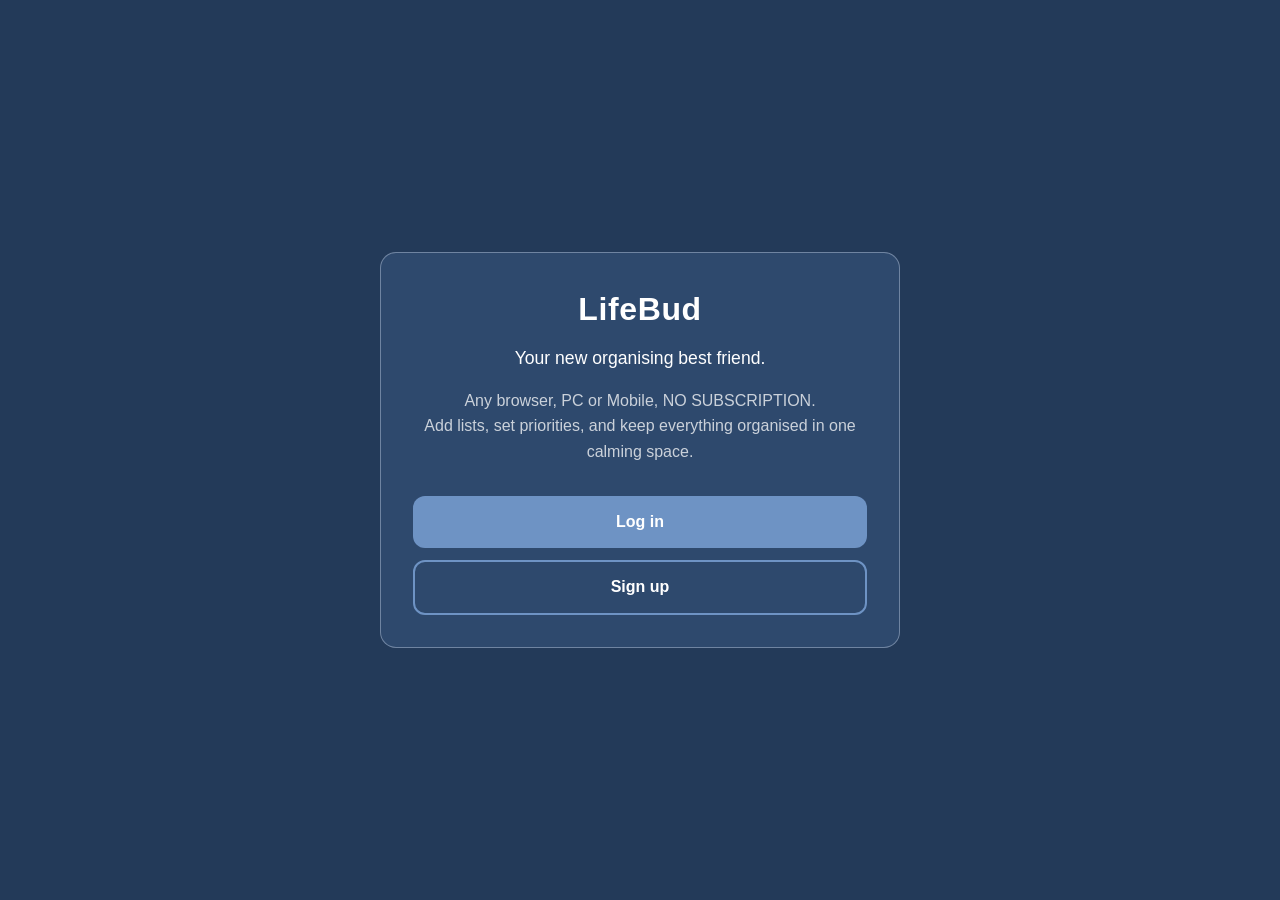
<file: index.html>
<!DOCTYPE html>
<html lang="en">

  <!--
    Landing page:
    We gave our landing page it's own file rather than hiding everything on one giant page because
    it is easier for us to read and debug, and each Figma screen maps to one HTML file
    the way we planned the app flow. 
  -->

  <head>

    <!--
      Standard page setup plus our four stylesheets.
      See login.html for more information.
    -->

    <meta charset="UTF-8" />
    <meta name="viewport" content="width=device-width, initial-scale=1.0" />
    <title>LifeBud | Welcome</title>
    <link rel="stylesheet" href="css/theme.css" />
    <link rel="stylesheet" href="css/base.css" />
    <link rel="stylesheet" href="css/components.css" />
    <link rel="stylesheet" href="css/pages.css" />
  </head>
  <body>

    <!--
      Main section for the welcome screen.
      The class page center is styled in pages.css with flexbox so our card panel sits
      in the middle on a phone or a wide monitor without us hard coding positions.
    -->

    <main class="page-center">

      <!--
        Welcome card. 
        Holds the logo text.        
      -->

      <section class="card welcome-card">
        <h1 class="logo">LifeBud</h1>
        <p class="welcome-card__tagline">Your new organising best friend.</p>
        <p class="welcome-card__text">
          Any browser, PC or Mobile, NO SUBSCRIPTION.<br />
          Add lists, set priorities, and keep everything organised in one calming space.
        </p>

        <!--
          Button row.
          Log in is primary and Sign up is secondary to match the visual hierarchy on our Figma design.
          We use type="button" not submit because there is no <form> on this page.
          The ids welcome-login and welcome-signup are how ui.js finds these buttons in
          setupWelcomePage() and calls Navigation. We could use <a href> links in the future instead,
          but buttons plus Navigation keep all our page jumps in one JavaScript class.
        -->

        <div class="welcome-card__actions">
          <button type="button" class="btn btn--primary" id="welcome-login">Log in</button>
          <button type="button" class="btn btn--secondary" id="welcome-signup">Sign up</button>
        </div>
      </section>
    </main>

    <!--
      Scripts at the bottom so the HTML paints before JavaScript runs.
      We only load Theme, Navigation, ui, and main here.
      See login.html for more information.
    -->

    <script src="js/classes/Theme.js"></script>
    <script src="js/classes/Navigation.js"></script>
    <script src="js/ui.js"></script>
    <script src="js/main.js"></script>
  </body>
</html>
</file>
<file: css/theme.css>
/* THis file holds all of our design values in one place as CSS variables. Keeping them here
   means if we ever want to change a colour, font, or spacing value we only need to update it
   once and it will flow through to every part of the app that uses it. The variables are
   grouped into colours, fonts, spacing, border radius, and layout widths so they are easy
   to find. These values match our Figma design and are mirrored in Theme.js, which is an
   OOP JavaScript class that applies the same values to the page at runtime so the live
   theme always comees from one source of truth rather than being hard coded in multiple
   places.*/
   
:root {
  /* Colours */
  --color-primary: #6e93c4;
  --color-white: #ffffff;
  --color-panel: #2e496d;
  --color-muted: rgba(201, 201, 201, 0.29);
  --color-background: #233a59;
  --color-accent-light: #bfcddf;
  --color-background-deep: #1a2d45;
  --color-border: rgba(191, 205, 223, 0.45);
  --color-text-muted: rgba(255, 255, 255, 0.75);
  --color-danger: #c45c5c;
  --color-priority-high: #c45c5c;
  --color-priority-medium: #c4a35c;
  --color-priority-low: #5c9a6e;

  /* Fonts */
  --font-logo: "Tahoma", "Segoe UI", sans-serif;
  --font-body: "Segoe UI", Tahoma, sans-serif;

  /* Spacing */
  --space-xs: 0.5rem;
  --space-sm: 0.75rem;
  --space-md: 1rem;
  --space-lg: 1.5rem;
  --space-xl: 2rem;

  /* Border radius */
  --radius-sm: 8px;
  --radius-md: 12px;
  --radius-lg: 16px;

  /* Layout widths */
  --sidebar-width: 200px;
  --upcoming-width: 260px;
  --max-page-width: 1200px;
  --max-auth-width: 420px;
  --max-welcome-width: 520px;
}
</file>
<file: css/base.css>
/* We apply box sizing to every element and its before and after elements so that padding
   and borders are counted as part of the width rather than added on top of it. We also clear
   the default margin and padding that browsers add to elements since we want to control our
   own spacing consistently across our whole application.*/

*,
*::before,
*::after {
  box-sizing: border-box;
  margin: 0;
  padding: 0;
}

/* Setting the root font size to 16px means every rem value in our stylesheets works off this
   number, so if we ever needed to scale text and spacing across the whole app we could do it
   by changing just this one value.*/

html {
  font-size: 16px;
}

/* These are the base styles for the page itself. We set a minimum height so the background
   colour fills the full screen even on our pages with very little content, and we apply our font,
   text colour and background colour here so every page in the app inherits them without
   needing to repeat them. The line height adds a little space between each line of text to
   make it more comfortable for our users to read.*/

body {
  min-height: 100vh;
  font-family: var(--font-body);
  color: var(--color-white);
  background-color: var(--color-background);
  line-height: 1.5;
}

/* We give links our accent colour and remove the underline that browsers add by default since
   most of our links sit inside navigation or below forms rather than in long paragraphs where
   an underline would normally help. We bring it back on hover so it is still clear the text
   is clickable when someone moves their mouse over it.*/

a {
  color: var(--color-accent-light);
  text-decoration: none;
}

a:hover {
  text-decoration: underline;
}

/* There are no images in the current version of LifeBud but we have added this for future use,
   default for any we add later e.g. icons or a profile picture in a future sprint, updated logo etc.
   It stops images stretching wider than their container and removes a small gap the browser adds
   below them when they are treated as inline elements.*/

img {
  max-width: 100%;
  display: block;
}

/* Some browsers apply their own default fonts and colours, this means inputs,
   selects and buttons can look different from the rest of the page even when the theme is
   set. Setting both to inherit overrides the browser defaults and makes these elements
   use the same font and colour we have already set on the body, this way they match the rest of
   the application without us having to repeat our theme values for each one.*/

button,
input,
select,
textarea {
  font: inherit;
  color: inherit;
}

/* We strip out the default border, background and pointer style that browsers add to buttons
   so we can start from a clean base and apply our own button styles without overriding browser
   defaults each time. */

button {
  cursor: pointer;
  border: none;
  background: none;
}

/* We remove the bullet points that browsers add to lists by default since we use lists for
   things like sidebar buttons and task cards where bullets would look out of place.*/
   
ul {
  list-style: none;
}

/* error message styling for the login validation */
.error-message {
  color: #ffb4b4;
  font-size: 0.875rem;
  margin-top: var(--space-xs);
  min-height: 1.25rem;
}

.error-message:empty {
  display: none;
}

/* form message styling on signup for the success or fail */
.form-message {
  color: var(--color-accent-light);
  font-size: 0.875rem;
  margin-top: var(--space-sm);
  min-height: 1.25rem;
}

.form-message:empty {
  display: none;
}

/* utility class used everywhere to hide an element without removing it from the html */
.is-hidden {
  display: none;
}
</file>
<file: css/components.css>
/* This is our LifeBud logo text that appears at the top of the welcome/landing page and the login/sign up pages.
   We use our logo font and a larger size so it stands out clearly as the app name rather than just
   blending in with the rest of the page text. This also matches our Figma Prototype.
   The slight spacing helps the letters pop out a little more clearly.*/
   
.logo {
  font-family: var(--font-logo);
  font-weight: 700;
  font-size: 2rem;
  letter-spacing: 0.02em;
  color: var(--color-white);
}

/* On the login and signup pages the logo sits above the form card, we will scale it down so it does not overpower the form content.*/

.logo--small {
  font-size: 1.5rem;
}

/* This is our base style shared by every button in the app. We use inline flex so the text
   and any future icons inside the button stay centred both across and down.
   The transition makes the hover and press effects animate smoothly rather than jumping.*/

.btn {
  display: inline-flex;
  align-items: center;
  justify-content: center;
  width: 100%;
  padding: 0.85rem 1.25rem;
  border-radius: var(--radius-md);
  font-weight: 600;
  transition: opacity 0.2s ease, transform 0.15s ease;
}

/* We reduce the opacity slightly when someone hovers over a button to give a clear visual
   signal to our users that it is interactive without changing its colour or shape.*/

.btn:hover {
  opacity: 0.92;
}

/* When a button is clicked we scale it down very slightly to replicate the feeling of actually pressing physical button.
THis makes the interaction feel more responsive for each of our users.*/

.btn:active {
  transform: scale(0.98);
}

/* primary button for the main action button from Figma */
.btn--primary {
  background-color: var(--color-primary);
  color: var(--color-white);
}

/* secondary button for the outline which is only used on the welcome page */
.btn--secondary {
  background-color: transparent;
  color: var(--color-white);
  border: 2px solid var(--color-primary);
}

/* dark button for cancel and less important actions */
.btn--dark {
  background-color: var(--color-panel);
  color: var(--color-white);
  border: 1px solid var(--color-border);
  width: auto;
  padding: 0.5rem 1rem;
}

/* card panel thats a boxed section which is used on welcome and auth pages */
.card {
  background-color: var(--color-panel);
  border-radius: var(--radius-lg);
  padding: var(--space-xl);
  border: 1px solid var(--color-border);
}

/* one label and input stacked vertically */
.field {
  margin-bottom: var(--space-md);
}

.field label {
  display: block;
  margin-bottom: var(--space-xs);
  font-size: 0.95rem;
}

/* two fields side by side which is used for first name and surname on signup */
.field-row {
  display: grid;
  grid-template-columns: 1fr 1fr;
  gap: var(--space-md);
}

/* shared styles for text inputs, dropdowns and text area */
.input,
.select,
.textarea {
  width: 100%;
  padding: 0.75rem 0.9rem;
  border-radius: var(--radius-sm);
  border: 1px solid var(--color-border);
  background-color: var(--color-background-deep);
  color: var(--color-white);
}

.input::placeholder,
.textarea::placeholder {
  color: var(--color-text-muted);
}

.input:focus,
.select:focus,
.textarea:focus {
  outline: 2px solid var(--color-primary);
  outline-offset: 1px;
}

.textarea {
  min-height: 100px;
  resize: vertical;
}

/* link row under auth forms */
.auth-footer {
  margin-top: var(--space-lg);
  text-align: center;
  font-size: 0.9rem;
  color: var(--color-text-muted);
}

/* stacks first name and surname on small phones */
@media (max-width: 480px) {
  .field-row {
    grid-template-columns: 1fr;
  }
}

/* This is the small circle that shows the first letter of someone's name in the top right of the
   dashboard. We make it perfectly round using a border radius of fifty percent, and we centre the
   letter inside it both across and down, so it always sits right in the middle of the circle no
   matter what letter it happens to be. */
.profile-icon {
  width: 36px;
  height: 36px;
  border-radius: 50%;
  background-color: var(--color-primary);
  display: flex;
  align-items: center;
  justify-content: center;
  font-size: 0.85rem;
  font-weight: 700;
}

/* This gives every list button in the sidebar the same look. We make each button take up the full
   width of the sidebar and line the text up on the left side, so the whole row reads clearly from
   top to bottom. Each one also gets a small gap underneath it so the buttons do not sit squashed
   together. */
.btn--list {
  display: block;
  width: 100%;
  text-align: left;
  background-color: var(--color-background-deep);
  color: var(--color-white);
  border: 1px solid var(--color-border);
  margin-bottom: var(--space-xs);
  padding: 0.75rem 1rem;
  border-radius: var(--radius-sm);
}

/* When a list button matches whichever list is currently open on the page, we add this on top of
   the normal button look. It changes the background colour so that button stands out from the rest,
   giving the person a clear sign of which list they are currently viewing. */
.is-active {
  background-color: var(--color-primary);
}

/* This is the box style used for every task shown in the main list. Each task gets its own card
   with rounded corners and a small gap underneath it so the cards do not run into each other. The
   left edge of the card is a little thicker than the rest of the border, since that edge is where
   we later add a colour to show how urgent the task is. */
.task-card {
  background-color: var(--color-background-deep);
  border-radius: var(--radius-md);
  border: 1px solid var(--color-border);
  padding: var(--space-md);
  margin-bottom: var(--space-md);
}

/* These three rules each colour in that thicker left edge of the card, one colour per priority
   level. A task marked high priority gets one colour, medium gets a different one, and low gets a
   third, so a person can tell how urgent a task is just by glancing at the colour without needing
   to read anything. */
.task-card--priority-high {
  border-left: 4px solid var(--color-priority-high);
}

.task-card--priority-medium {
  border-left: 4px solid var(--color-priority-medium);
}

.task-card--priority-low {
  border-left: 4px solid var(--color-priority-low);
}

.task-card__title {
  font-size: 1.1rem;
  font-weight: 600;
  margin-bottom: var(--space-sm);
}

/* This is the row that sits just under the task title, where the small priority and due date tags
   appear. We line them up side by side with a small gap between them so they read as one tidy row
   rather than stacking on top of each other. */
.task-card__meta {
  display: flex;
  gap: var(--space-xs);
  margin-bottom: var(--space-sm);
  /* On a narrow screen there may not be enough room for every tag to fit across in one line, so
     we let them move down onto a second line instead of squashing together or running off the
     edge of the card. */
  flex-wrap: wrap;
}

.task-card__pill {
  font-size: 0.8rem;
  padding: 0.25rem 0.6rem;
  border-radius: var(--radius-sm);
  background-color: var(--color-panel);
  border: 1px solid var(--color-border);
  /* We make each tag behave like a small inline block rather than a plain stretch of text, which
     keeps the background colour and rounded corners sitting neatly around just the words inside
     it rather than stretching the whole width of the row. */
  display: inline-block;
}

/* This is the small message box that pops up whenever something happens, like a task being added
   or removed. We pin it to the bottom right corner rather than centring it, which keeps it out of
   the way of the main content while still being easy to spot. The max width stops it stretching
   too wide on large screens, and margin-left auto pushes it right when there is extra space. */
.toast {
  position: fixed;
  bottom: 1.5rem;
  right: 1.5rem;
  left: 1.5rem;
  max-width: 360px;
  margin-left: auto;
  padding: var(--space-md);
  background-color: var(--color-panel);
  color: var(--color-white);
  border: 1px solid var(--color-border);
  border-radius: var(--radius-md);
  box-shadow: 0 8px 24px rgba(0, 0, 0, 0.25);
  z-index: 100;
  animation: toast-in 0.25s ease;
}

/* This describes the rise and fade animation used just above. The message starts slightly lower
   down and see through, then moves up into its normal spot while fading in to fully visible. */
@keyframes toast-in {
  from {
    opacity: 0;
    transform: translateY(12px);
  }

  to {
    opacity: 1;
    transform: translateY(0);
  }
}

/* When a list has no tasks in it yet, we show this message in the middle of the task area instead
   of leaving the space blank. It uses a softer colour than the rest of the text and sits centred
   with some space around it, so it reads as a gentle note rather than an error. */
.empty-state {
  color: var(--color-text-muted);
  text-align: center;
  padding: var(--space-xl);
  
  /* We add a dashed outline around this message as well, since a dashed line is a common way to
     show an empty space that is waiting for something, rather than a finished, solid box. */
  border: 2px dashed var(--color-muted);
  border-radius: var(--radius-md);
}

/* We add some space above the task list itself, so it does not sit pressed right up against the
   add task form above it. This small gap makes the page easier to read since the form and the list
   of tasks feel like two separate sections rather than one crowded block. */
.task-list-area {
  margin-top: var(--space-lg);
}

/* Both the add task form and the edit task form share this same field for choosing a list, so this
   spacing only needs to be written once. It adds a small gap underneath the field so the next part
   of the form does not sit too close to it. */
.new-task-form__list-field {
  margin-bottom: var(--space-md);
}

/* This lines up the task title, the priority choice, and the due date into one row instead of
   stacking them on separate lines. The title gets more of the available space than the other two,
   since titles are usually the longest piece of text in that row. */
.new-task-form__row {
  display: grid;
  grid-template-columns: 1fr auto auto;
  gap: var(--space-sm);
  margin-bottom: var(--space-md);
}

.new-task-form__notes-label {
  display: block;
  margin-bottom: var(--space-xs);
  font-size: 0.95rem;
}

/* This is the panel that slides into view when someone chooses to edit a task. We give it its own
   background, a coloured border, and some padding so it reads as a clearly separate section rather
   than blending into the rest of the page above it. */
.edit-task-form {
  margin-bottom: var(--space-lg);
  padding: var(--space-md);
  background-color: var(--color-background-deep);
  border: 1px solid var(--color-primary);
  border-radius: var(--radius-md);
}

.edit-task-form__title {
  font-size: 1.1rem;
  margin-bottom: var(--space-md);
}

/* This puts the save and cancel buttons next to each other at the bottom of the edit panel, with a
   small gap between them, so the person can clearly see both choices side by side rather than one
   sitting above the other. */
.edit-task-form__actions {
  display: flex;
  gap: var(--space-sm);
}

/* Our normal buttons stretch to fill the full width of whatever they sit inside, which works fine
   on its own but looks wrong for the edit and delete buttons on a task card, since two full width
   buttons side by side would look squashed. This style tells those two buttons to only take up as
   much width as their own text needs instead. */
.btn--small {
  width: auto;
  padding: 0.5rem 1rem;
  font-size: 0.875rem;
}
</file>
<file: css/pages.css>
/* This wrapper centres everything on the welcome page both across and down the screen so the
   card always sits in the middle regardless of how tall or wide the browser window is.*/
   
.page-center {
  min-height: 100vh;
  display: flex;
  align-items: center;
  justify-content: center;
  padding: var(--space-lg);
}

/* welcome screen card panel */
.welcome-card {
  width: 100%;
  max-width: var(--max-welcome-width);
  text-align: center;
}

/* We added a small gap below the logo so it does not sit pressed against the tagline text.*/

.welcome-card .logo {
  margin-bottom: var(--space-sm);
}

/* This is the single sentence just below the logo that sums up what LifeBud is. We make it
   slightly larger than body text so it reads as a clear step between the logo and the
   description below it.*/

.welcome-card__tagline {
  font-size: 1.1rem;
  margin-bottom: var(--space-md);
}

/* This is the longer description paragraph on the welcome screen that gives new visitors a
   bit more detail about our application.*/

.welcome-card__text {
  color: var(--color-text-muted);
  margin-bottom: var(--space-xl);
  line-height: 1.6;
}

/* This stacks the Log in and Sign up buttons into a column with a gap between them so they
   sit one above the other rather than side by side, which will work better on narrow screens and
   gives each button enough room to be easy to tap.*/

.welcome-card__actions {
  display: flex;
  flex-direction: column;
  gap: var(--space-sm);
}

/* The log in and sign up pagees share this same layout so both screens look identical and we
   only need to write the centring and column arrangement once. It fills the full screen
   height and stacks the logo header above the form card.*/

.auth-page {
  min-height: 100vh;
  display: flex;
  flex-direction: column;
  align-items: center;
  justify-content: center;
  padding: var(--space-lg);
}

/* This is the logo and subtitle area that sits above the form card on both our log in and
   sign up pages. Centring it and adding space below keeps it clearly separate from the content underneath.*/

.auth-page__header {
  text-align: center;
  margin-bottom: var(--space-lg);
}

/* We add a small gap below the logo on the sign up and log in pages so it does not sit too close to the text directly underneath it.*/
.auth-page__header .logo {
  margin-bottom: var(--space-xs);
}

/* This line sits below the logo on the log in page "Welcome Back".*/

.auth-page__subtitle {
  color: var(--color-text-muted);
  font-size: 1rem;
}

/* login and signup card panel */
.auth-card {
  width: 100%;
  max-width: var(--max-auth-width);
}

/* This is our heading inside the form card that labels which page the user is on, "Log in"
   or "Sign up". We make it slightly larger than body text and added space below so it sits
   clearly above the first input field.*/

.auth-card__title {
  font-size: 1.35rem;
  margin-bottom: var(--space-lg);
}

/* This is for our terms of service placeholder at the bottom of the sign up card.*/
.auth-card__terms {
  margin-top: var(--space-md);
  text-align: center;
  font-size: 0.8rem;
  color: var(--color-text-muted);
}

/* stacks the auth card padding on mobile */
@media (max-width: 640px) {
  .welcome-card,
  .auth-card {
    padding: var(--space-lg);
  }
}

/* This wraps the whole dashboard page. It keeps everything centred on the screen and stops the page
   stretching out too wide on big monitors, since a row of content that wide would be uncomfortable
   to read across. */
.app-shell {
  min-height: 100vh;
  display: flex;
  flex-direction: column;
}

/* This is the bar across the top of the dashboard. The page title sits on the left side, and the
   profile circle along with the log out button sit on the right side, with space pushed between
   them so they sit at opposite ends of the row. */
.app-header {
  display: flex;
  align-items: center;
  justify-content: space-between;
  margin-bottom: var(--space-lg);
  background-color: var(--color-background-deep);
  border-bottom: 1px solid var(--color-border);
  padding: var(--space-md) var(--space-lg);
  gap: var(--space-md);
}

.app-header__title {
  font-size: 1.1rem;
  font-weight: 600;
}

.app-header__actions {
  display: flex;
  align-items: center;
  gap: var(--space-md);
}

/* We use this same boxed look on the sidebar, the main task area, and the upcoming tasks column,
   so all three sections of the dashboard feel like part of one matching design rather than three
   separate styles. */
.panel-box {
  background-color: var(--color-background-deep);
  border-radius: var(--radius-md);
  padding: var(--space-md);
  border: 1px solid var(--color-border);
}

/* This lays the dashboard out in three columns side by side. The sidebar on the left and the
   upcoming tasks column on the right both stay a fixed width, and the main column in the middle
   simply takes up whatever space is left over, so it grows or shrinks as the browser window does. */
.app-layout {
  display: grid;
  grid-template-columns: var(--sidebar-width) 1fr var(--upcoming-width);
  gap: var(--space-lg);
  align-items: start;
  flex: 1;
  max-width: var(--max-page-width);
  width: 100%;
  margin: 0 auto;
  padding: var(--space-md) var(--space-lg) var(--space-lg);
}

/* We set a minimum width of zero on each column so that when the grid is tight none of them
   can accidentally overflow past the edge of their allotted space. Without this the browser
   defaults to a minimum based on the content inside, which can push columns wider than we want. */
.app-sidebar,
.app-main,
.app-upcoming {
  min-width: 0;
}

.section-title {
  font-size: 1.1rem;
  margin-bottom: var(--space-md);
}

/* We pushed the list of sidebar buttons down a little so they do not sit pressed right up against
   the Add list button above them. */
.list-buttons {
  margin-top: var(--space-sm);
}

.app-main__heading {
  font-size: 1.3rem;
  margin-bottom: var(--space-lg);
}

/* These three rules style the small header at the top of the upcoming tasks column. We keep the
   title compact and slightly muted compared to the main heading, and we add a gap below the whole
   header block so the task cards underneath it have some breathing room. */
.upcoming-header {
  margin-bottom: var(--space-md);
}

.upcoming-header__title {
  font-size: 1rem;
  font-weight: 600;
  margin-bottom: var(--space-xs);
}

.upcoming-header__hint {
  font-size: 0.85rem;
  color: var(--color-text-muted);
}

/* We space upcoming task cards apart using margin-top rather than margin-bottom so we do not end
   up with extra space after the last card. The first card gets no top margin since there is
   nothing above it to push away from. */
#upcoming-tasks-area .task-card {
  margin-top: var(--space-sm);
}

#upcoming-tasks-area .task-card:first-child {
  margin-top: 0;
}

/* Once the screen gets narrower than this, three columns side by side start to feel cramped, so
   we switch the dashboard to two columns instead. The sidebar spans across the full top row on
   its own, and the main task area sits next to the upcoming tasks column underneath it. */
@media (max-width: 900px) {
  .app-layout {
    grid-template-columns: 1fr 1fr;
    grid-template-areas:
      "sidebar sidebar"
      "main upcoming";
  }

  .app-sidebar {
    grid-area: sidebar;
  }

  .app-main {
    grid-area: main;
  }

  .app-upcoming {
    grid-area: upcoming;
  }

  /* With the sidebar now spanning the full width, there is enough room to lay the list buttons
     out in a row instead of stacking them, so we let them sit side by side and wrap onto a new
     line if there are more of them than fit across. */
  .app-sidebar .list-buttons {
    display: flex;
    flex-wrap: wrap;
    gap: var(--space-xs);
  }

  .app-sidebar .btn--list {
    width: auto;
    margin-bottom: 0;
  }
}

/* On a phone sized screen there is only really room for one column, so every part of the
   dashboard stacks on top of the next, sidebar first, then the main task area, then upcoming
   tasks underneath. The sidebar, main area, and upcoming column already know which named area
   they belong to from the wider rule just above, so we only need to describe the new stacked
   order here rather than repeating that part again. */
@media (max-width: 640px) {
  .app-header {
    flex-wrap: wrap;
    padding: var(--space-sm) var(--space-md);
  }

  .app-layout {
    grid-template-columns: 1fr;
    grid-template-areas:
      "sidebar"
      "main"
      "upcoming";
    padding: var(--space-sm);
  }

  /* The title, priority, and due date normally sit side by side in one row, but on a narrow
     screen that makes each one too thin to comfortably tap or read, so we stack them into their
     own full width line each instead. */
  .new-task-form__row {
    grid-template-columns: 1fr;
  }

  /* On a narrow screen the add task button would otherwise stretch only as wide as the grid column
     it sits in, which can look odd when everything else stacks full width. This makes sure it
     fills the whole available width the same way the other elements do. */
  .new-task-form .btn--primary {
    max-width: none;
  }
}
</file>
